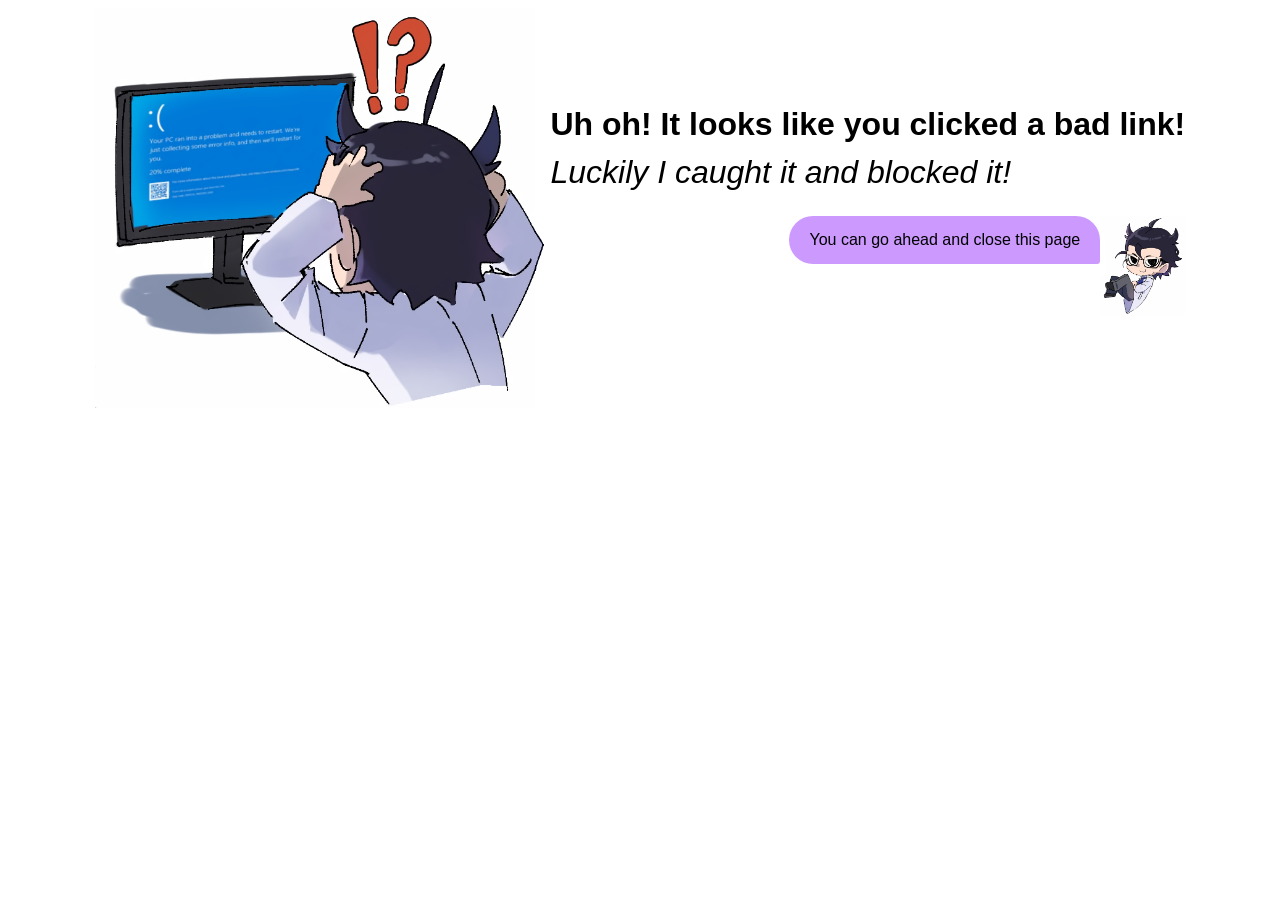
<file: blocked.html>
<html>
  <head>
    <title>Site blocked!</title>
    <style>
      :root {
        font-family: sans-serif;
        font-size: 32px;
        line-height: 48px;
      }
      .holder {
        display: flex;
        align-items: center;
        justify-content: center;
        .left {
          height: 400px;
        }
      }
      .tiny {
        display: inline;
        height: 100px;
      }
      .chat-container {
        display: flex;
        justify-content: right;
        margin-top: 20px;
        .chat {
          font-size: 16px;
          line-height: 8px;
          background: #a040ff88;
          border-radius: 40px 40px 5px 40px;
          padding: 20px;
          height: max-content;
        }
      }
    </style>
  </head>
  <body>
    <div class="holder">
      <img class="left" src="./assets/art/kyoma_computer.png" />
      <div class="right">
        <strong>Uh oh! It looks like you clicked a bad link!</strong>
        <br />
        <em>Luckily I caught it and blocked it!</em>
        <br />
        <div class="chat-container">
          <div class="chat">You can go ahead and close this page</div>
          <img class="tiny" src="./assets/art/kyoma_float.png" />
        </div>
      </div>
    </div>
  </body>
</html>
</file>
